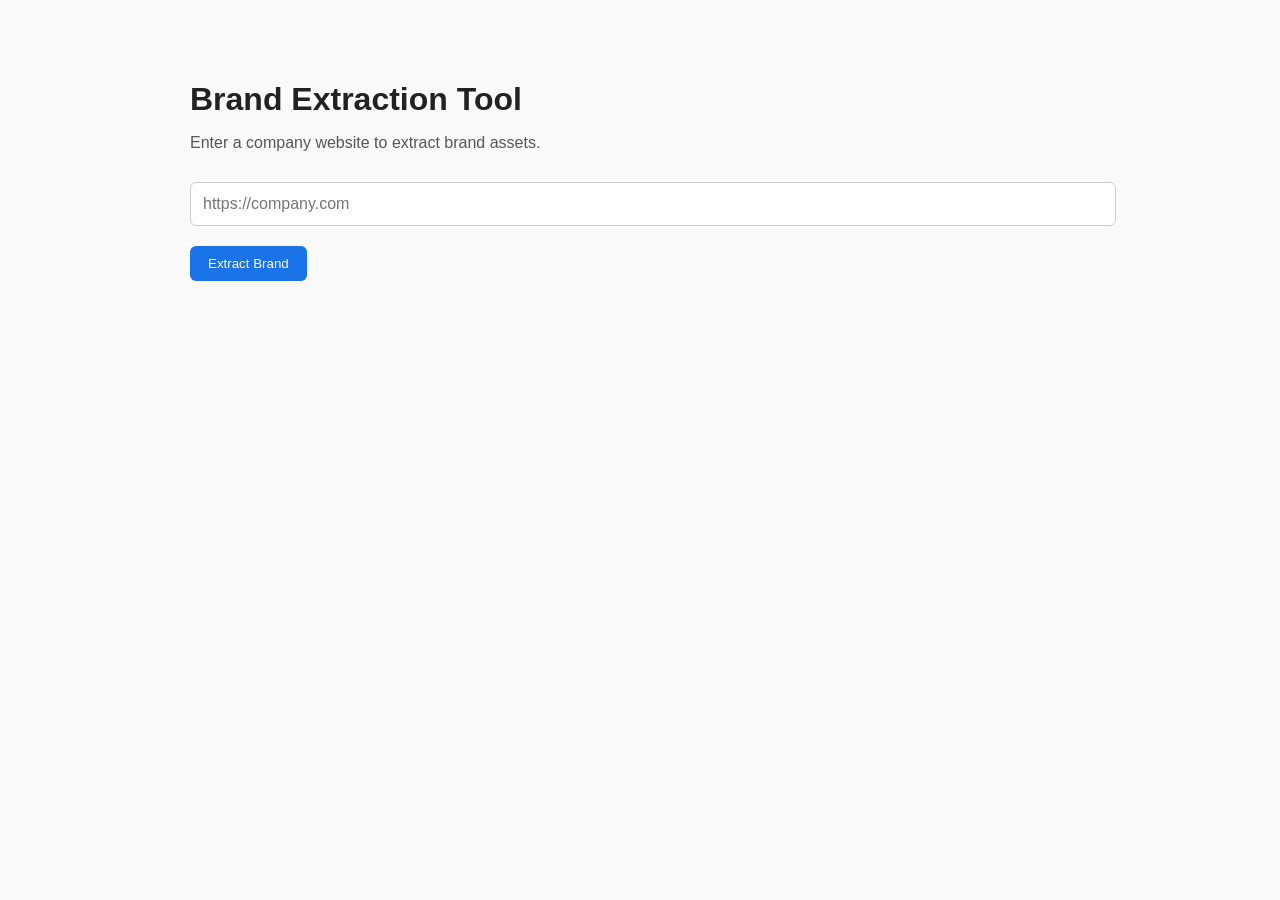
<file: public/index.html>
<!DOCTYPE html>
<html lang="en">
<head>
  <meta charset="UTF-8">
  <title>Brand Extractor</title>
  <link rel="stylesheet" href="css/styles.css">
</head>

<body>
  <div class="container">
    <h1>Brand Extraction Tool</h1>
    <p class="subtitle">Enter a company website to extract brand assets.</p>

    <input id="urlInput" type="text" placeholder="https://company.com" class="input-field">
    <button id="extractBtn" class="primary-btn">Extract Brand</button>

    <p id="status" class="status"></p>
  </div>

  <script src="js/input.js"></script>
</body>
</html>
</file>
<file: public/css/styles.css>
body {
  font-family: Arial, sans-serif;
  background: #fafafa;
  margin: 0;
  padding: 0;
  color: #222;
}

.container {
  max-width: 900px;
  margin: 40px auto;
  padding: 20px;
}

h1 {
  font-weight: 600;
  margin-bottom: 10px;
}

.subtitle {
  color: #555;
  margin-bottom: 30px;
}

.input-field {
  width: 100%;
  padding: 12px;
  border: 1px solid #ccc;
  border-radius: 6px;
  margin-bottom: 20px;
  font-size: 16px;
}

.primary-btn, .secondary-btn {
  padding: 10px 18px;
  border: none;
  border-radius: 6px;
  cursor: pointer;
  margin-right: 10px;
}

.primary-btn {
  background: #1a73e8;
  color: white;
}

.secondary-btn {
  background: #e8e8e8;
  color: #333;
}

.section {
  border: 1px solid #ddd;
  border-radius: 6px;
  margin-top: 20px;
  background: white;
}

.section-header {
  padding: 14px;
  cursor: pointer;
  font-weight: 600;
  border-bottom: 1px solid #eee;
}

.section-content {
  display: none;
  padding: 14px;
}

.color-swatch {
  width: 60px;
  height: 60px;
  border-radius: 4px;
  margin: 10px;
  display: inline-block;
  border: 1px solid #ccc;
}

.image-thumb {
  width: 180px;
  border-radius: 4px;
  margin: 10px;
  border: 1px solid #ccc;
}

.copy-btn, .download-btn {
  display: inline-block;
  margin-top: 6px;
  padding: 6px 10px;
  background: #f2f2f2;
  border-radius: 4px;
  cursor: pointer;
  font-size: 13px;
}
</file>
